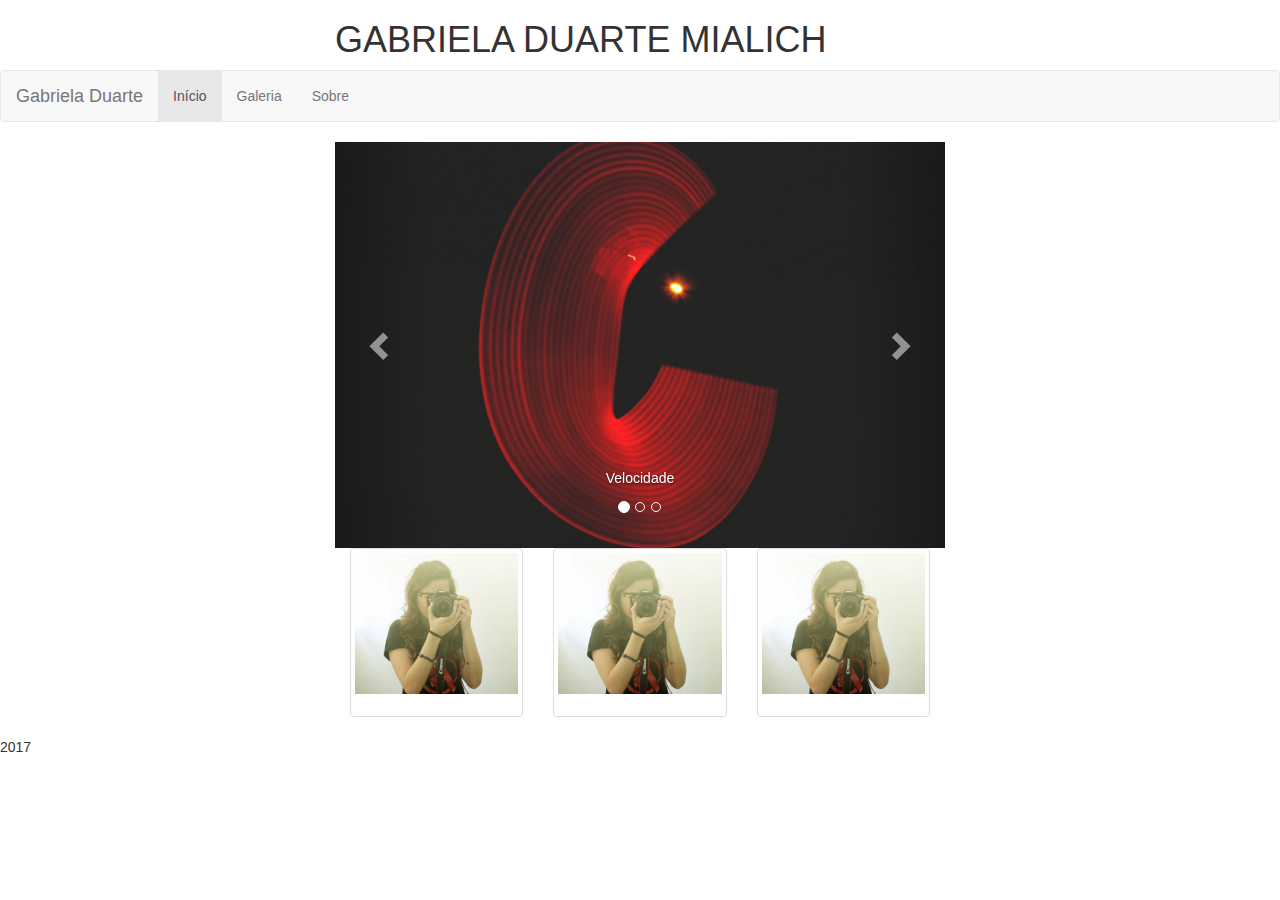
<file: index.html>
<!DOCTYPE html>
<html lang="pt-br">
  <head>
    <meta charset="utf-8">
    <meta http-equiv="X-UA-Compatible" content="IE=edge">
    <meta name="viewport" content="width=device-width, initial-scale=1">
    
    <title>Currículo</title>

    <!-- Meta --> 
    <meta name="description" content="Web Design.">
    <meta name="author"  content="Currículo"> 


    <link href="css/bootstrap.min.css" rel="stylesheet">

    <!--[if lt IE 9]>
      <script src="https://oss.maxcdn.com/html5shiv/3.7.2/html5shiv.min.js"></script>
      <script src="https://oss.maxcdn.com/respond/1.4.2/respond.min.js"></script>
    <![endif]-->
  </head>
  <body>
  
  <div class="container-fluid">
	<div class="row">
	   <div class="col-md-3" > </div> 
	   <div class="col-md-6" ><h1>GABRIELA DUARTE MIALICH</h1></div> 
	   <div class="col-md-3" > </div>  
	  </div> 
	<div class="row">
	  <nav class="navbar navbar-default">
  <div class="container-fluid">
    <!-- Brand and toggle get grouped for better mobile display -->
    <div class="navbar-header">
      <button type="button" class="navbar-toggle collapsed" data-toggle="collapse" data-target="#bs-example-navbar-collapse-1" aria-expanded="false">
        <span class="sr-only">Toggle navigation</span>
        <span class="icon-bar"></span>
        <span class="icon-bar"></span>
        <span class="icon-bar"></span>
      </button>
      <a class="navbar-brand" href="#">Gabriela Duarte</a>
    </div>

    <!-- Collect the nav links, forms, and other content for toggling -->
    <div class="collapse navbar-collapse" id="bs-example-navbar-collapse-1">
      <ul class="nav navbar-nav">
        <li class="active"><a href="index.html">Início <span class="sr-only">(current)</span></a></li>
        <li><a href="galeria.html">Galeria</a></li>
		<li><a href="sobre.html">Sobre</a></li>
      </ul>
    </div><!-- /.navbar-collapse -->
  </div><!-- /.container-fluid -->
</nav>
	  </div> 
	<div class="row">
	  <div class="col-md-3" > </div> 
	  <div class="col-md-6" > 
	  <div id="carousel-example-generic" class="carousel slide" data-ride="carousel">
  <!-- Indicators -->
  <ol class="carousel-indicators">
    <li data-target="#carousel-example-generic" data-slide-to="0" class="active"></li>
    <li data-target="#carousel-example-generic" data-slide-to="1"></li>
    <li data-target="#carousel-example-generic" data-slide-to="2"></li>
  </ol>

  <!-- Wrapper for slides -->
  <div class="carousel-inner" role="listbox">
    <div class="item active">
      <img src="imgs/1.jpg" alt="Velocidade">
      <div class="carousel-caption">
        <p>Velocidade</p>
      </div>
    </div>
    <div class="item">
      <img src="imgs/2.jpg" alt="Sol dead">
      <div class="carousel-caption">
        <p>Sol dead</p>
      </div>
    </div>
	<div class="item">
      <img src="imgs/3.jpg" alt="Jaboticabal">
      <div class="carousel-caption">
       <p>Jaboticabal</p>
      </div>
    </div>
  </div>

  <!-- Controls -->
  <a class="left carousel-control" href="#carousel-example-generic" role="button" data-slide="prev">
    <span class="glyphicon glyphicon-chevron-left" aria-hidden="true"></span>
    <span class="sr-only">Voltar</span>
  </a>
  <a class="right carousel-control" href="#carousel-example-generic" role="button" data-slide="next">
    <span class="glyphicon glyphicon-chevron-right" aria-hidden="true"></span>
    <span class="sr-only">Próximo</span>
  </a>
  </div>
  </div>
  <div class="col-md-3" > </div> 
</div>
	<div class="row">
	<div class="col-md-3" ></div> 
	<div class="col-md-6" >
	  <div class="col-md-4">
		<div class="thumbnail">
		  <img src="imgs/4.jpg" alt="...">
		  <div class="caption">
			
		  </div>
		</div>
	  </div>
	  <div class="col-md-4">
		<div class="thumbnail">
		  <img src="imgs/4.jpg" alt="...">
		  <div class="caption">
			
		  </div>
		</div>
	  </div>
	  <div class="col-md-4">
		<div class="thumbnail">
		  <img src="imgs/4.jpg" alt="...">
		  <div class="caption">
			
		  </div>
		</div>
	  </div>
	</div>  
	<div class="col-md-3" ></div> 
	</div>	  
	  <div class="row"> </div> 
  </div>
    
  <footer>2017</footer>

    <script src="https://ajax.googleapis.com/ajax/libs/jquery/1.11.3/jquery.min.js"></script>
    <script src="js/bootstrap.min.js"></script>
  </body>
</html>
</file>
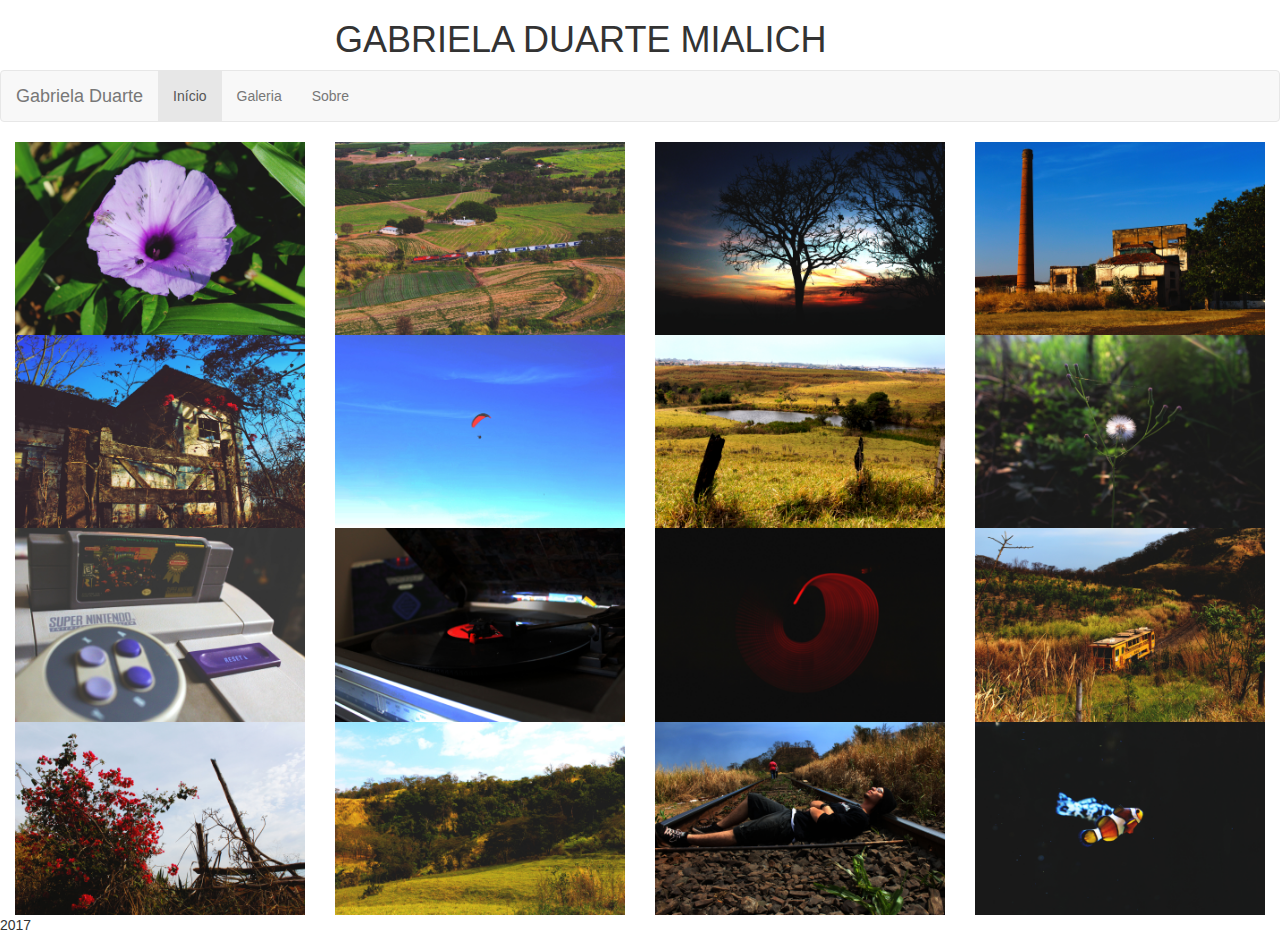
<file: galeria.html>
<!DOCTYPE html>
<html lang="pt-br">
  <head>
    <meta charset="utf-8">
    <meta http-equiv="X-UA-Compatible" content="IE=edge">
    <meta name="viewport" content="width=device-width, initial-scale=1">
    
    <title>Currículo</title>

    <!-- Meta --> 
    <meta name="description" content="Web Design.">
    <meta name="author"  content="Currículo"> 

    <link href="css/bootstrap.min.css" rel="stylesheet">

    <!--[if lt IE 9]>
      <script src="https://oss.maxcdn.com/html5shiv/3.7.2/html5shiv.min.js"></script>
      <script src="https://oss.maxcdn.com/respond/1.4.2/respond.min.js"></script>
    <![endif]-->
  </head>
  <body>
  
  <div class="container-fluid">
	<div class="row">
	   <div class="col-md-3" > </div> 
	   <div class="col-md-6" ><h1>GABRIELA DUARTE MIALICH</h1></div> 
	   <div class="col-md-3" > </div>  
	  </div> 
	<div class="row">
	  <nav class="navbar navbar-default">
  <div class="container-fluid">
    <!-- Brand and toggle get grouped for better mobile display -->
    <div class="navbar-header">
      <button type="button" class="navbar-toggle collapsed" data-toggle="collapse" data-target="#bs-example-navbar-collapse-1" aria-expanded="false">
        <span class="sr-only">Toggle navigation</span>
        <span class="icon-bar"></span>
        <span class="icon-bar"></span>
        <span class="icon-bar"></span>
      </button>
      <a class="navbar-brand" href="#">Gabriela Duarte</a>
    </div>

    <!-- Collect the nav links, forms, and other content for toggling -->
    <div class="collapse navbar-collapse" id="bs-example-navbar-collapse-1">
      <ul class="nav navbar-nav">
        <li class="active"><a href="index.html">Início <span class="sr-only">(current)</span></a></li>
        <li><a href="galeria.html">Galeria</a></li>
		<li><a href="#">Sobre</a></li>
      </ul>
    </div><!-- /.navbar-collapse -->
  </div><!-- /.container-fluid -->
</nav> 
         
	<div class="col-md-3">
	<img src="imgaleria/5.jpg" class="img-responsive" alt="Imagem Responsiva">
	</div>
      
	<div class="col-md-3">		  
	<img src="imgaleria/6.jpg" class="img-responsive" alt="Responsive image" width=”50” height=”100”> 
    </div>
		
    <div class="col-md-3">
    <img src="imgaleria/7.jpg" class="img-responsive" alt="Responsive image" width=”50” height=”100”>          
    </div> 
		  
    <div class="col-md-3">
    <img src="imgaleria/8.jpg" class="img-responsive" alt="Responsive image" width=”50” height=”100”>          
    </div> 
	
	<div class="col-md-3">
    <img src="imgaleria/9.jpg" class="img-responsive" alt="Responsive image" width=”50” height=”100”>          
    </div> 
	
	<div class="col-md-3">
    <img src="imgaleria/10.jpg" class="img-responsive" alt="Responsive image" width=”50” height=”100”>          
    </div> 
	
	<div class="col-md-3">
    <img src="imgaleria/11.jpg" class="img-responsive" alt="Responsive image" width=”50” height=”100”>          
    </div> 
	
	<div class="col-md-3">
    <img src="imgaleria/12.jpg" class="img-responsive" alt="Responsive image" width=”50” height=”100”>          
    </div> 
	
	<div class="col-md-3">
    <img src="imgaleria/13.jpg" class="img-responsive" alt="Responsive image" width=”50” height=”100”>          
    </div> 
	
	<div class="col-md-3">
    <img src="imgaleria/14.jpg" class="img-responsive" alt="Responsive image" width=”50” height=”100”>          
    </div> 
	
	<div class="col-md-3">
    <img src="imgaleria/15.jpg" class="img-responsive" alt="Responsive image" width=”50” height=”100”>          
    </div> 
	
	<div class="col-md-3">
    <img src="imgaleria/16.jpg" class="img-responsive" alt="Responsive image" width=”50” height=”100”>          
    </div> 
	
	<div class="col-md-3">
    <img src="imgaleria/17.jpg" class="img-responsive" alt="Responsive image" width=”50” height=”100”>          
    </div> 
	 
	<div class="col-md-3">
    <img src="imgaleria/18.jpg" class="img-responsive" alt="Responsive image" width=”50” height=”100”>          
    </div> 
	
	<div class="col-md-3">
    <img src="imgaleria/19.jpg" class="img-responsive" alt="Responsive image" width=”50” height=”100”>          
    </div> 
	
	<div class="col-md-3">
    <img src="imgaleria/20.jpg" class="img-responsive" alt="Responsive image" width=”50” height=”100”>          
    </div> 
	<script src="https://ajax.googleapis.com/ajax/libs/jquery/1.11.3/jquery.min.js"></script>
    <script src="js/bootstrap.min.js"></script>

    <footer>2017</footer>

  </body>
</html>
</file>
